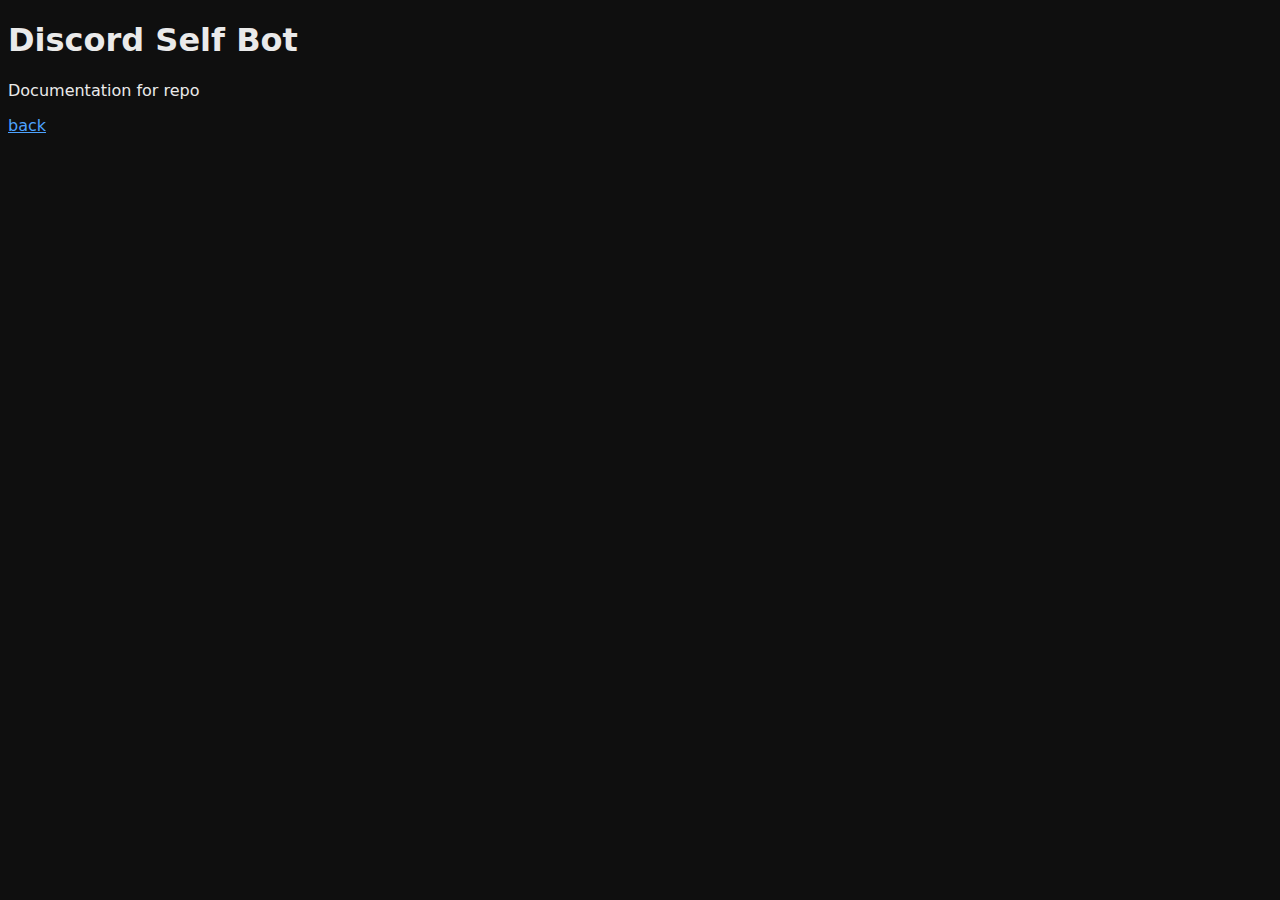
<file: github pages/repos/repo1.html>
<!DOCTYPE html>
<html lang="en">
<head>
     <style>
        html, body {
            background-color: #0f0f0f;
            color: #eaeaea;
            font-family: system-ui, sans-serif;
        }

        a {
            color: #4da3ff;
        }

        a:hover {
            color: #7bb7ff;
        }
    </style>
    <meta color-scheme="dark">
    <meta charset="UTF-8">
    <title>Discord Self Bot</title>
</head>
<body>
    <h1>Discord Self Bot</h1>
    <p>Documentation for repo</p>

    <a href="../index.html">back</a>
</body>
</html>
</file>
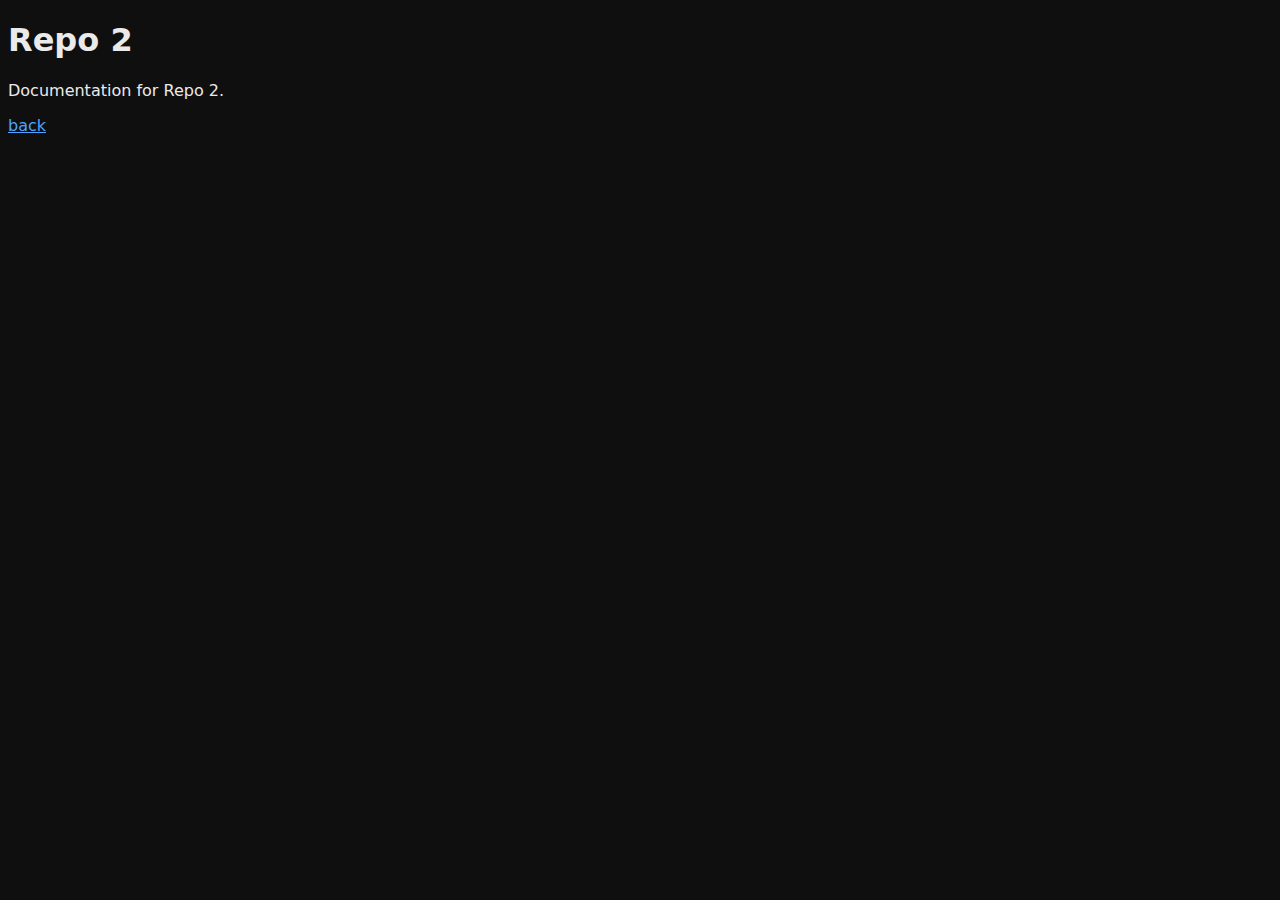
<file: github pages/repos/repo2.html>
<!DOCTYPE html>
<html lang="en">
<head>
     <style>
        html, body {
            background-color: #0f0f0f;
            color: #eaeaea;
            font-family: system-ui, sans-serif;
        }

        a {
            color: #4da3ff;
        }

        a:hover {
            color: #7bb7ff;
        }
    </style>
    <meta color-scheme="dark">
    <meta charset="UTF-8">
    <title>Repo 2 Docs</title>
</head>
<body>
    <h1>Repo 2</h1>
    <p>Documentation for Repo 2.</p>

    <a href="../index.html">back</a>
</body>
</html>
</file>
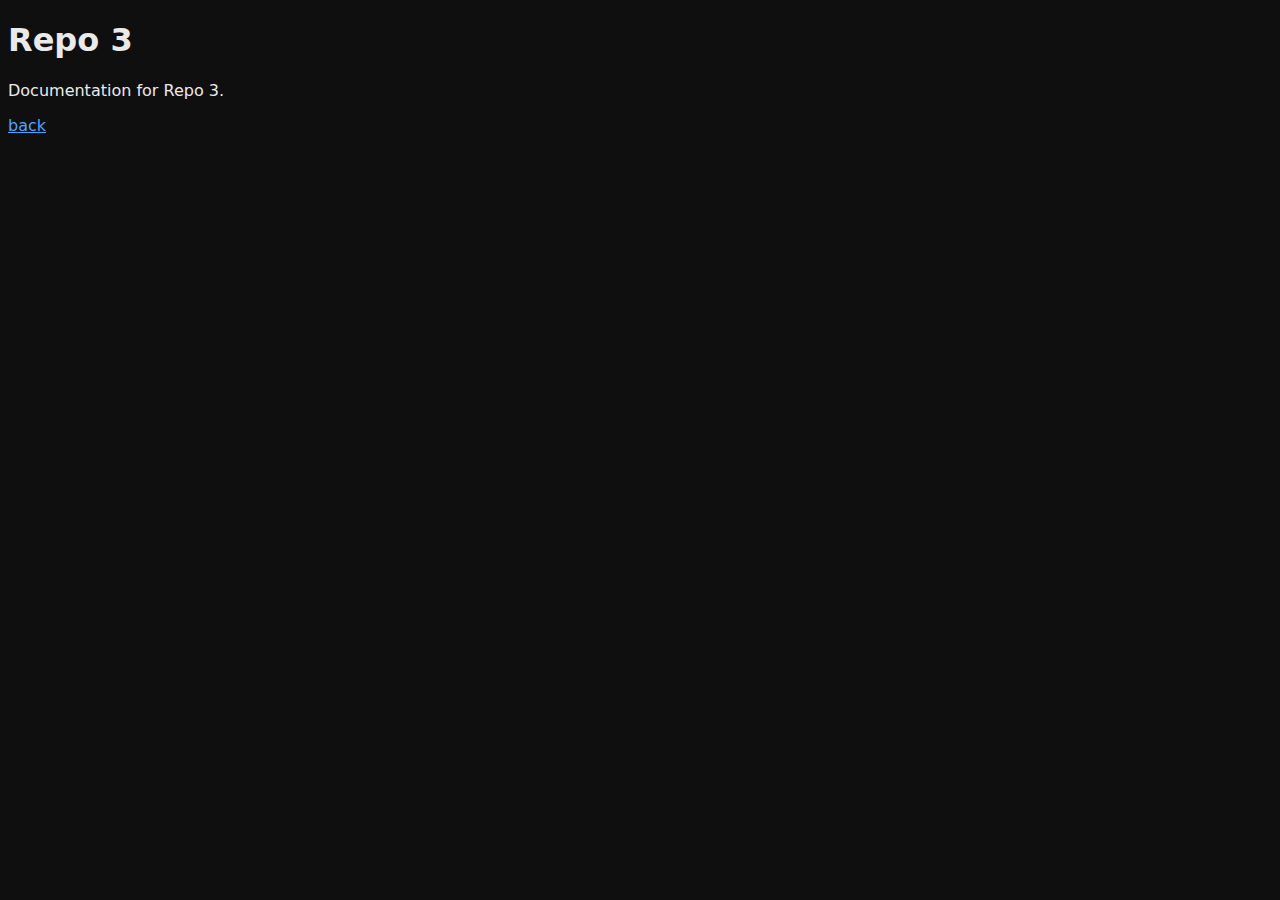
<file: github pages/repos/repo3.html>
<!DOCTYPE html>
<html lang="en">
<head>
     <style>
        html, body {
            background-color: #0f0f0f;
            color: #eaeaea;
            font-family: system-ui, sans-serif;
        }

        a {
            color: #4da3ff;
        }

        a:hover {
            color: #7bb7ff;
        }
    </style>
    <meta color-scheme="dark">
    <meta charset="UTF-8">
    <title>Repo 3 Docs</title>
</head>
<body>
    <h1>Repo 3</h1>
    <p>Documentation for Repo 3.</p>

    <a href="../index.html">back</a>
</body>
</html>
</file>
